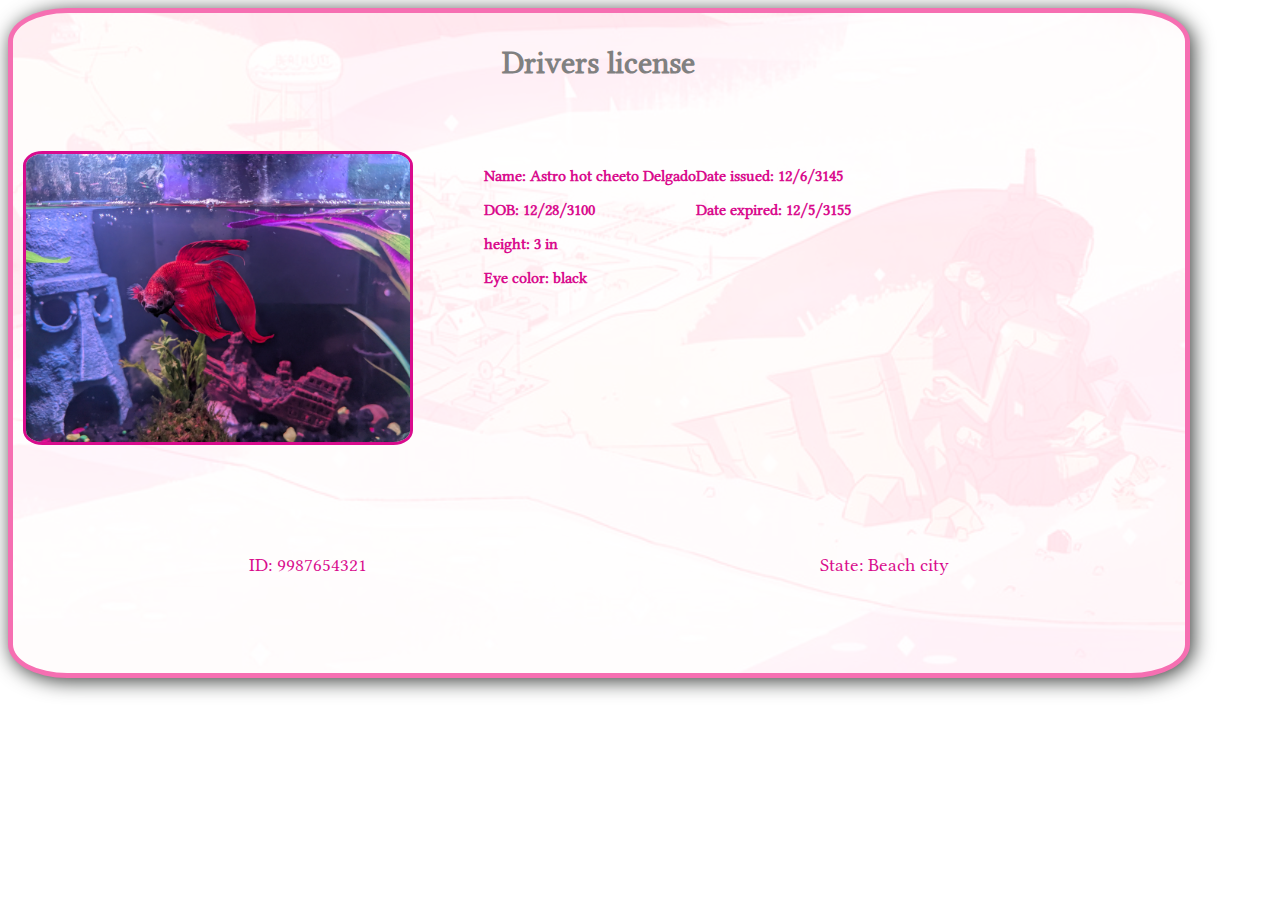
<file: index2.html>
<!DOCTYPE html>
<html lang="en">
<head>
    <meta charset="UTF-8">
    <meta name="viewport" content="width=device-width, initial-scale=1.0">
    <title>Pet-ID</title>
    <link rel = "stylesheet" text="text/css" href="style.css">
    <link rel="preconnect" href="https://fonts.googleapis.com">
    <link rel="preconnect" href="https://fonts.gstatic.com" crossorigin>
    <link href="https://fonts.googleapis.com/css2?family=Libertinus+Math&display=swap" rel="stylesheet">
    <link rel="preconnect" href="https://fonts.googleapis.com">
    <link rel="preconnect" href="https://fonts.gstatic.com" crossorigin>
    <link href="https://fonts.googleapis.com/css2?family=Libertinus+Math&family=PT+Serif:ital,wght@0,400;0,700;1,400;1,700&display=swap" rel="stylesheet">
</head>
<body>
    <div class = "card">
        <h1 class = "license-title">Drivers license</h1>
        <img class = "fish-pic" src = "PXL_20250622_193340862.jpg">
        <div class = "fish-info">
        <div>
        <p>Name: Astro hot cheeto Delgado</p>
        <p>DOB: 12/28/3100</p>
        <p>height: 3 in</p>
        <p>Eye color: black</p>
        </div>
        <div>
        <p>Date issued: 12/6/3145</p>
        <p> Date expired: 12/5/3155</p>
        </div>
        </div>
        <footer>
            <p>ID: 9987654321</p>
            <p>State: Beach city</p>
        </footer>

    </div>

    
</body>
</html>
</file>
<file: style.css>
.card{
    background-image: url("beachCity.jpg");
    background-size: cover;
    display: grid;
    grid-template-columns: 40% 60%;
    grid-template-rows: 20% 60% 20%;
    background-color: #ffeff2;
    /* background-blend-mode:color-burn; */
    background-blend-mode:overlay;
    width: 90vw;
    height: 50vw;
    padding: 10px;
    border-radius: 5%;
    border: 5px, solid #f66fb2;
    box-shadow: #393c3a 3px 3px 20px;
}
.license-title{
    color: gray;
    justify-content: center;
    display: flex;
    grid-row: 1/2;
    grid-column: 1/3;
    font-family: "Libertinus Math", system-ui;
    font-style: normal;
}
.fish-info{
    color: #d90c8d;
    display: flex;
    flex-direction: row;
    grid-row: 2/3;
    grid-column: 2/3;
    /* border: 2px, solid black; */
    font-family: "Libertinus Math", system-ui;
    font-weight: 1000;
    font-style: normal;
}
.fish-pic{
    width:30vw;
    grid-row: 2/3;
    grid-column: 1/2;
    border-radius: 5%;
    border: 3px, solid #d90c8d;
}
footer{
    display: flex;
    flex-direction: row;
    grid-row: 3/4;
    grid-column: 1/3;
    justify-content: space-around;
    color: #d90c8d;
    font-family: "Libertinus Math", system-ui;
    font-style: normal;
    font-size: larger;
    /* border: 2px, solid black; */
}
</file>
